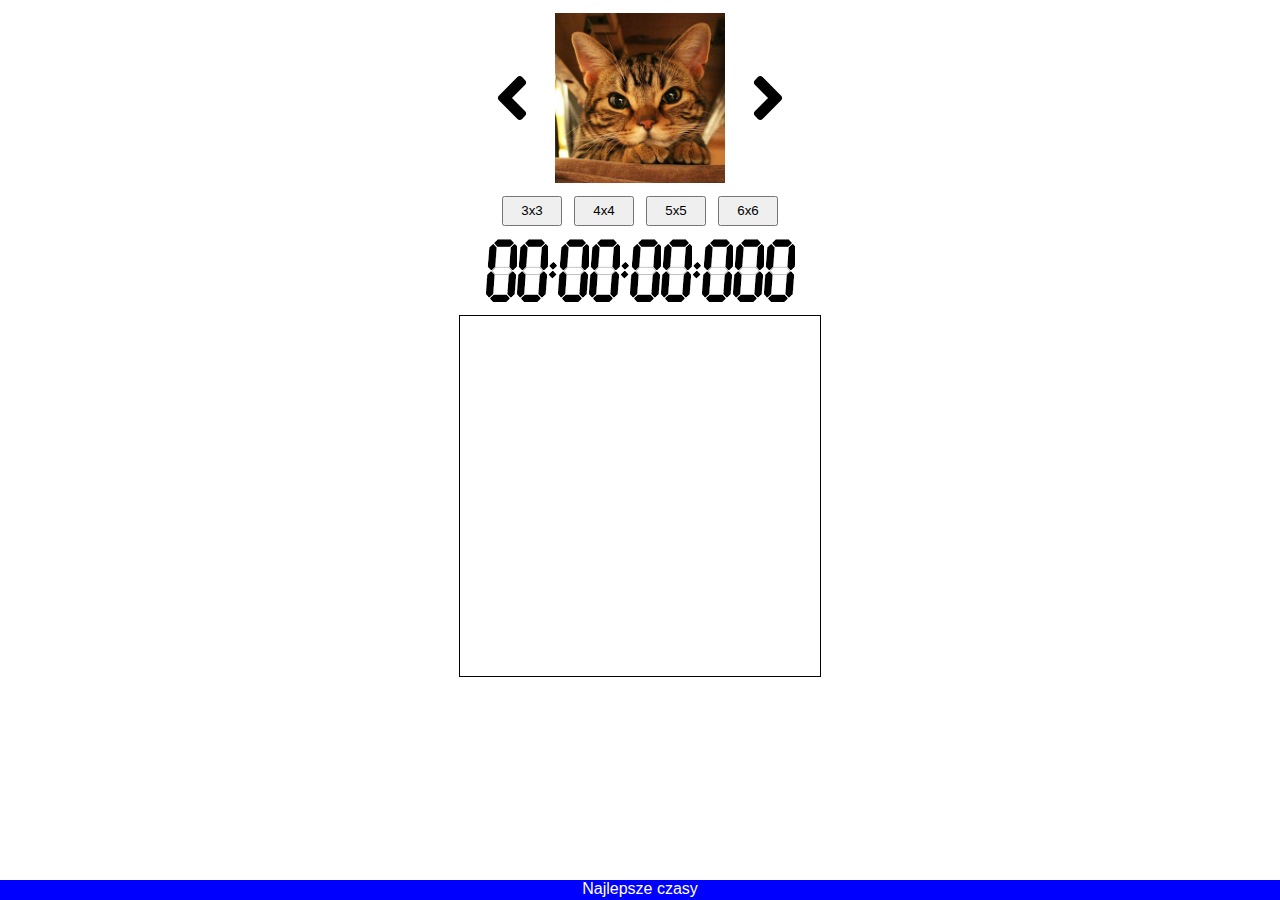
<file: index.html>
<!DOCTYPE html>
<html lang="pl">
  <head>
    <meta charset="UTF-8" />
    <meta name="viewport" content="width=device-width, initial-scale=1.0" />
    <title>Fifteen Puzzle Game</title>
    <link rel="shortcut icon" href="./img/icon.ico" type="image/x-icon" />
    <link rel="stylesheet" href="./css/styles.css" />
    <script defer type="module" src="./js/main.js"></script>
  </head>
  <body>
    <div id="image-choice">
      <img src="./img/angle-left-solid.svg" id="arrow-left" class="arrow" />
      <div id="img-box">
        <div id="img" style="width: 170px" title="Kotek"></div>
      </div>
      <img src="./img/angle-right-solid.svg" id="arrow-right" class="arrow" />
    </div>
    <div id="buttons">
      <button class="button" data-size="3">3x3</button>
      <button class="button" data-size="4">4x4</button>
      <button class="button" data-size="5">5x5</button>
      <button class="button" data-size="6">6x6</button>
    </div>
    <div id="timer">
      <img src="./img/0.png" />
      <img src="./img/0.png" />
      <img src="./img/colon.png" />
      <img src="./img/0.png" />
      <img src="./img/0.png" />
      <img src="./img/colon.png" />
      <img src="./img/0.png" />
      <img src="./img/0.png" />
      <img src="./img/colon.png" />
      <img src="./img/0.png" />
      <img src="./img/0.png" />
      <img src="./img/0.png" />
    </div>
    <div id="board"></div>
    <div id="footer">
      <a href="./highscores.html" id="high-scores">Najlepsze czasy</a>
    </div>
  </body>
</html>
</file>
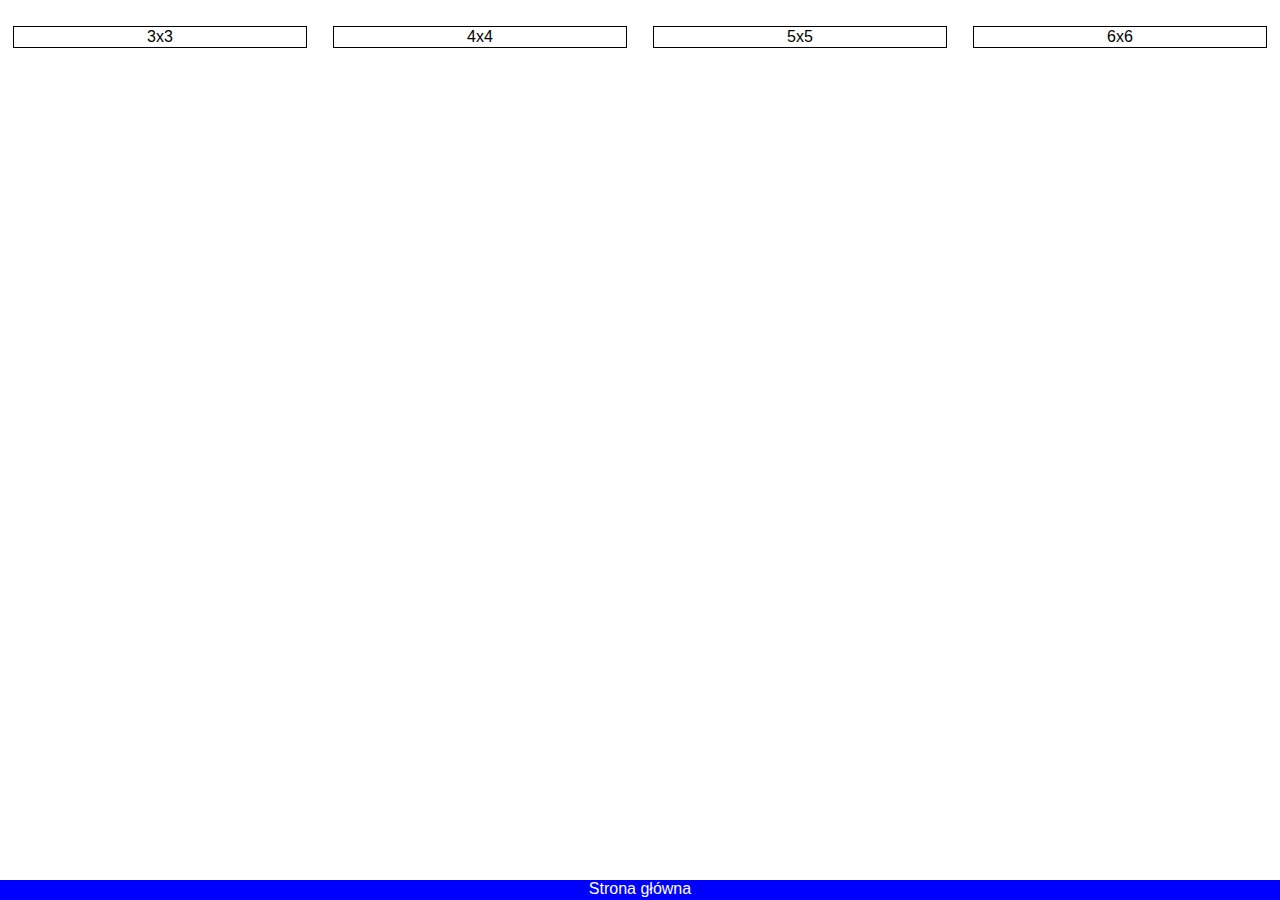
<file: highscores.html>
<!DOCTYPE html>
<html lang="pl">
  <head>
    <meta charset="UTF-8" />
    <meta name="viewport" content="width=device-width, initial-scale=1.0" />
    <title>Fifteen Puzzle Game</title>
    <link rel="shortcut icon" href="./img/icon.ico" type="image/x-icon" />
    <link rel="stylesheet" href="./css/styles.css" />
    <script defer src="./js/highscores.js"></script>
    <style>
      body {
        display: flex;
        flex-direction: row;
        align-items: flex-start;
        justify-content: space-around;
      }
    </style>
  </head>
  <body>
    <table id="3"></table>
    <table id="4"></table>
    <table id="5"></table>
    <table id="6"></table>
    <div id="footer">
      <a href="./index.html" id="high-scores">Strona główna</a>
    </div>
  </body>
</html>
</file>
<file: css/styles.css>
* {
  margin: 0;
}
body {
  display: flex;
  justify-content: center;
  flex-direction: column;
  align-items: center;
  font-family: Arial, Helvetica, sans-serif;
}
#board {
  position: relative;
  width: 360px;
  height: 360px;
  display: flex;
  flex-direction: row;
  flex-wrap: wrap;
  border: 1px solid black;
  margin-top: 1%;
}

#buttons {
  display: flex;
  flex-direction: row;
  justify-content: space-evenly;
  width: 300px;
  margin-top: 1%;
}

.button {
  width: 60px;
  height: 30px;
}

#image-choice {
  height: 170px;
  width: 320px;
  display: flex;
  flex-direction: row;
  justify-content: space-around;
  align-items: center;
  margin-top: 1%;
}

.tile {
  position: absolute;
  cursor: pointer;
}

.arrow {
  width: 40px;
  height: 70px;
  cursor: pointer;
}

#img {
  background-image: url('../img/cat.jpg');
  background-size: 170px;
  position: absolute;
  height: 100%;
}

#timer {
  margin-top: 1%;
  display: flex;
  align-items: center;
  justify-content: flex-start;
}

#footer {
  position: absolute;
  bottom: 0px;
  left: 0px;
  width: 100vw;
  height: 20px;
  background-color: blue;
  display: flex;
  justify-content: center;
}

#footer a {
  color: white;
  text-decoration: none;
}

tr,
td {
  border: 1px solid black;
  border-collapse: collapse;
  text-align: center;
}

table {
  border: 1px solid black;
  border-collapse: collapse;
  text-align: center;
  width: 23vw;
  margin-top: 2%;
}

#img-box {
  position: relative;
  width: 170px;
  height: 170px;
}
</file>
